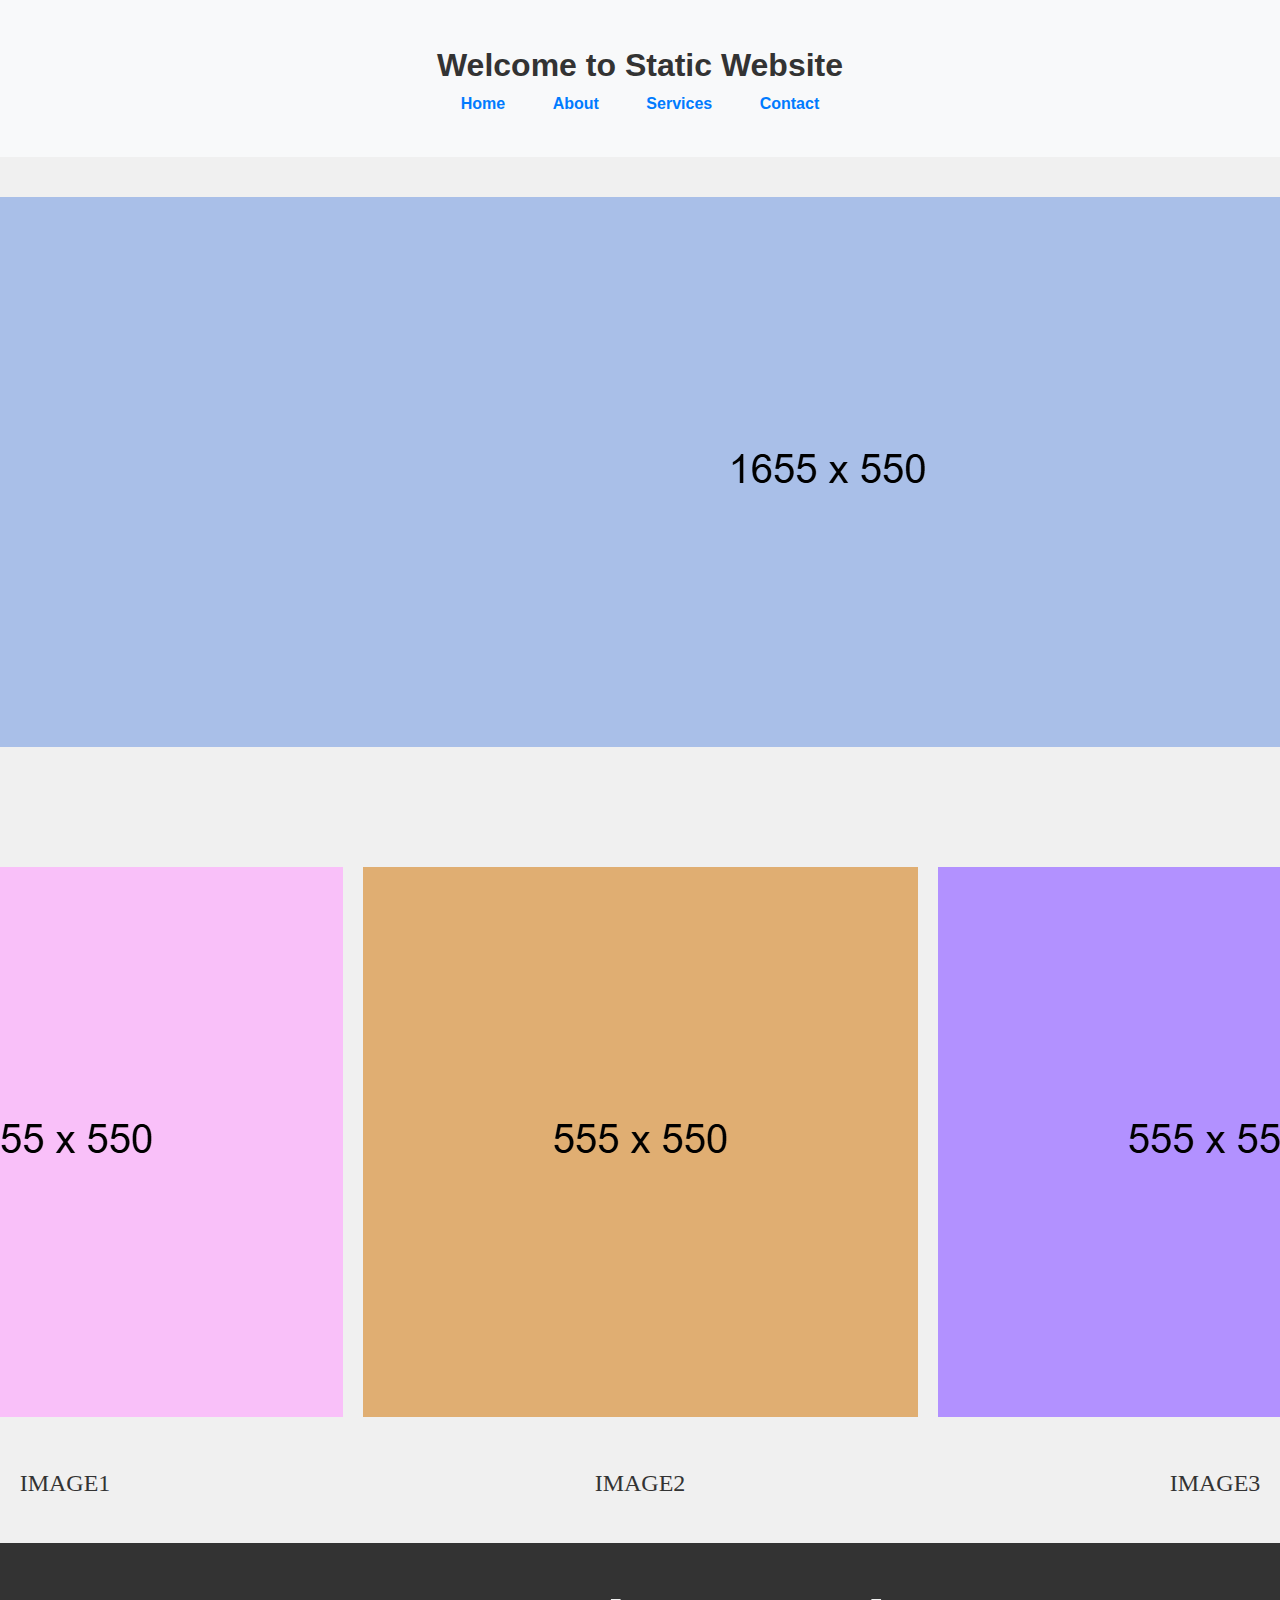
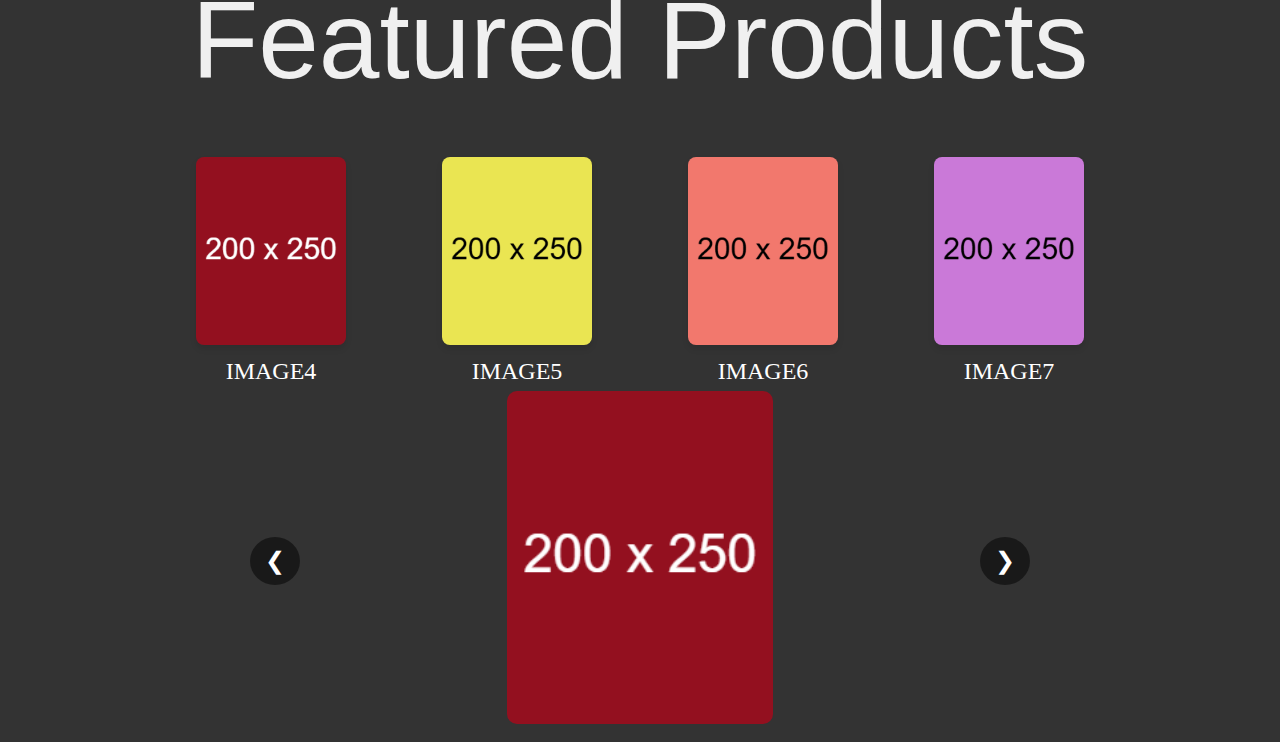
<file: index.html>
<!DOCTYPE html>
<html lang="en">
    <head>
    <meta charset="UTF-8"/>
    <meta name="viewport" content="width=device-width"/>
    <link rel="stylesheet" href="/styles.css" />
    <title>The Static Website</title>
</head>
<body>
    <!--Top section-->
    <header>
        <div class="container">
            <h1>Welcome to Static Website</h1>
            <nav>
                <ul class="nav-list">
                    <li><a href="#home">Home</a></li>
                    <li><a href="#about">About</a></li>
                    <li><a href="#services">Services</a></li>
                    <li><a href="#contact">Contact</a></li>
                </ul>
            </nav>

        </div>
    </header>
    <main>
        <section class="big-image">
            <div class="grid-container">
            <img src="bigimage.png" alt="Main image">
            </div>
        </section>
        
        <section class="three-images">
            <div class="grid-container">
                
                <div class="image-item">
                <img src="image1.png" alt="Image1">
                <p class="fonts">IMAGE1</p>
                </div>
                <div class="image-item">
                <img src="image2.png" alt="Image2">
                <p class="fonts">IMAGE2</p>
                </div>
                <div class="image-item">
                <img src="image3.png" alt="Image3">
                <p class="fonts">IMAGE3</p>
                </div>
            </div>
            
        </section>
    </main>
    <!--Bottom section-->
    <footer>
        <h2 class="title" >Featured Products</h2>
        <div class="image-row">
            <div class="image-item">
            <img src="image4.png" alt="Image4">
            <p class="fonts">IMAGE4</p>
            </div>
            <div class="image-item">
            <img src="image5.png" alt="Image5">
            <p class="fonts">IMAGE5</p>
        </div>
        <div class="image-item">
            <img src="image6.png" alt="Image6">
            <p class="fonts">IMAGE6</p>
            </div>
            <div class="image-item">
            <img src="image7.png" alt="Image7">
            <p class="fonts">IMAGE7</p>
            </div>
        
        </div>
        
            <section class="carousel-section">
            <div class="carousel-wrapper">
              <div class="carousel">
                <div class="carousel-item"><img src="image4.png" alt="Slide 4"></div>
                <div class="carousel-item"><img src="image5.png" alt="Slide 5"></div>
                <div class="carousel-item"><img src="image6.png" alt="Slide 6"></div>
                <div class="carousel-item"><img src="image7.png" alt="Slide 7"></div>
              </div>
            </div>
            <button class="prev" onclick="moveSlide(-1)">&#10094;</button>
            <button class="next" onclick="moveSlide(1)">&#10095;</button>
          </section>
          
          
          
    </footer>

</body>
</html>
</file>
<file: styles.css>
/* General Reset */
* {
    margin: 0;
    padding: 0;
    box-sizing: border-box;
  }
  body {
    font-family: Arial, sans-serif;
    line-height: 1.6;
    color: #333;
  }
  
  /* Container */
  .container {
    max-width: 1200px;
    margin: 0 auto;
    padding: 20px;
  }
  
  /* Header */
  header {
    background: #f8f9fa;
    padding: 20px 0;
  }
  
  header .nav-list {
    list-style: none;
    display: flex;
    justify-content: space-around;
  }
  
  header .nav-list li a {
    text-decoration: none;
    color: #007bff;
    font-weight: bold;
  }
  
  /* Three Images Section */
  .three-images {
    width: auto;
    padding: 40px 0;
    background: #f0f0f0;
    display:flex; 
    flex-wrap: wrap;
  gap: 10px;
  justify-content: center;
  
  }
  .big-image{
  background: #f0f0f0;
  width:auto;
  display: grid;
  grid-template-columns: repeat(auto-fit, minmax(150px, 1fr)); /* Adjust columns responsively */
  gap: 10px;
  justify-content: center;
  }
  
  .grid-container {
    display: grid;
    grid-template-columns: repeat(3, 1fr);
    gap: 20px;
  }
  
  .grid-container img {
    padding: 40px 0;
    background: #f0f0f0;
  }
  
  /* Footer */
  footer {
    background: #333;
    color: #fff;
    text-align: center;
    padding: 10px 0;
  }
  
  footer p {
    margin: 0;
    font-size: 14px;
  }
   .fonts{
    font-size:x-large;
    font-family: Georgia, 'Times New Roman', Times, serif;
    text-align: center;
  }
  /*four images section*/
  .title{
    text-align: center;
    font-size: 109px; 
    font-weight:70;
    margin-bottom: 30px; 
    color:#f0f0f0; 
  }
  
  .image-row {
    display: flex; 
  justify-content: center; 
  gap: 96px; 
  margin-top: 16px;
  }
  .image-item{
    
    text-align: center;
  }
  
  .image-row img {
  
    width: 150px; 
  height: auto; 
  border-radius: 8px; 
  box-shadow: 0 4px 6px rgba(0, 0, 0, 0.1); 
  }
  /* Carousel Styles */
  .carousel-section {
    position: relative;
    max-width: 800px;
    margin: auto;
    overflow: hidden;
  }
  
  .carousel-wrapper {
    overflow: hidden;
    width: 100%;
  }
  
  .carousel {
    display: flex;
    transition: transform 0.5s ease-in-out;
  }
  
  .carousel-item {
    min-width: 100%; /* Each slide takes the full width */
    box-sizing: border-box;
  }
  
  .carousel-item img {
    width: 100%;
    height: auto;
    border-radius: 10px;
  }
  
  button.prev,
  button.next {
    position: absolute;
    top: 50%;
    transform: translateY(-50%);
    background-color: rgba(0, 0, 0, 0.5);
    color: white;
    border: none;
    font-size: 24px;
    padding: 10px 15px;
    cursor: pointer;
    border-radius: 50%;
    z-index: 10;
  }
  button.prev {
    left: 10px;
  }
  
  button.next {
    right: 10px;
  }
  
  button.prev:hover,
  button.next:hover {
    background-color: rgba(0, 0, 0, 0.8);
  }
  
   /* Mobile Responsiveness */
  .carousel img {
    width: 100%;
  }
  
  @media (min-width: 600px) {
    .carousel img {
      width: 50%; /* Show two images on tablets */
    }
  }
  
  @media (min-width: 1024px) {
    .carousel img {
      width: 33.33%; /* Show three images on desktops */
    }
  }
  header {
    display: flex;
    flex-direction: column; /* Stack elements vertically on small screens */
  }
  
  @media (min-width: 600px) {
    header {
      flex-direction: row; /* Horizontal layout on tablets and larger screens */
    }
  }
  .content {
    display: grid;
    grid-template-columns: repeat(3, 1fr); /* 3 columns on larger screens */
  }
  
  @media (max-width: 600px) {
    .content {
      grid-template-columns: 1fr; /* 1 column on mobile */
    }
 
  }
</file>
